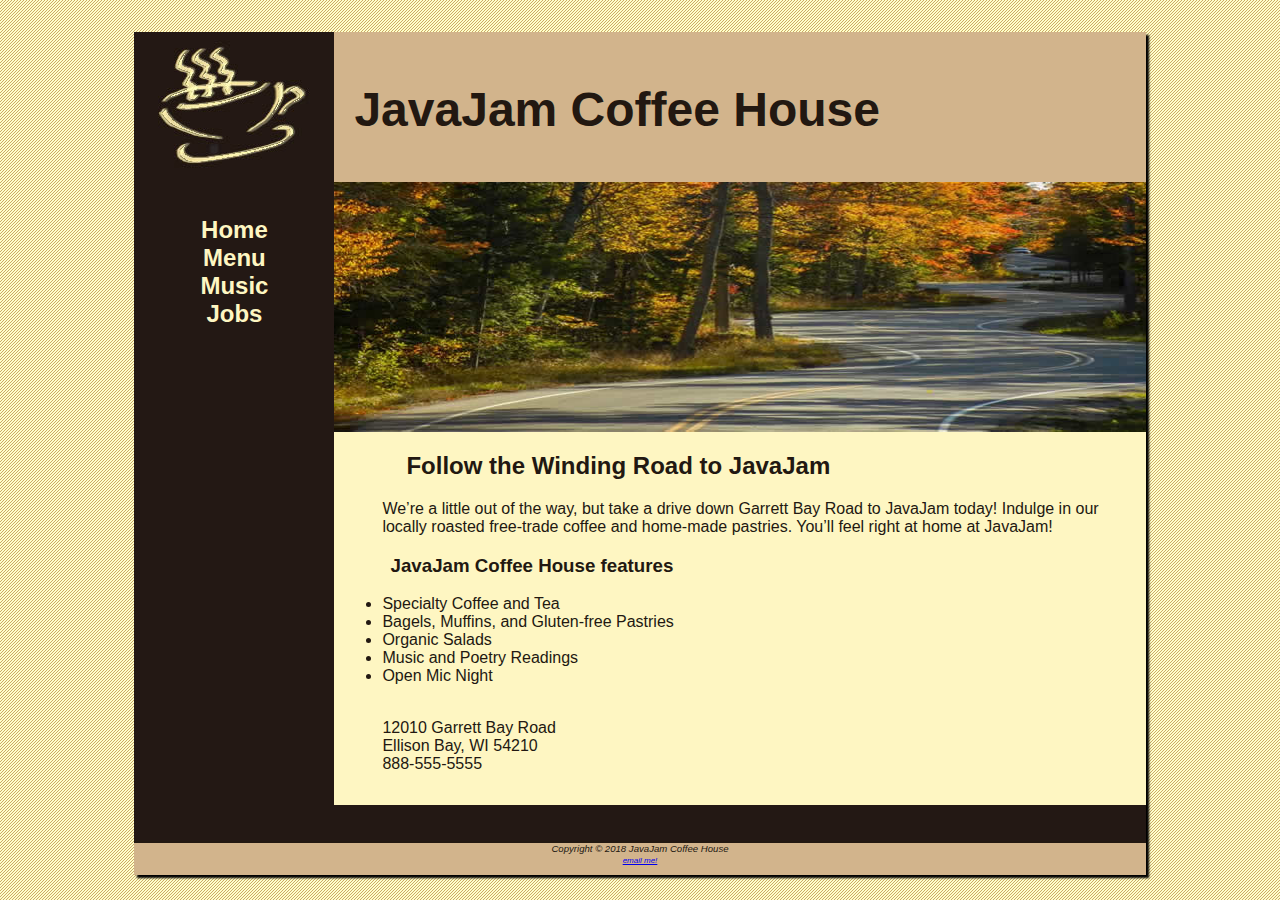
<file: Index.html>
<!DOCTYPE html>
<html>
    <head>
        <link rel="stylesheet" href="javajam.css">
        <title>JavaJam Coffee House</title>
    </head>
    <body >
        <div id="wrapper">
        <header>
            <h1>JavaJam Coffee House</h1>
        </header>
        <nav>
            <ul>
                <li><a href="Index.html">Home</a></li>
                <li><a href="menu.html">Menu</a></li>
                <li><a href="music.html">Music</a></li>
                <li><a href="jobs.html">Jobs</a></li>
            </ul>
        </nav>
        <main>
            <div id="heroroad"></div>
            <h2>Follow the Winding Road to JavaJam</h2>
            <p>We’re a little out of the way, but take a drive down Garrett Bay Road to JavaJam
                today! Indulge in our locally roasted free-trade coffee and home-made pastries.
                You’ll feel right at home at JavaJam!</p>            
                <h3>JavaJam Coffee House features</h3>
                <ul>
                    <li>Specialty Coffee and Tea</li>
                    <li>Bagels, Muffins, and Gluten-free Pastries</li>
                    <li>Organic Salads</li>
                    <li>Music and Poetry Readings</li>
                    <li>Open Mic Night</li>
                </ul>
            <div>
                <br>12010 Garrett Bay Road
                <br>Ellison Bay, WI 54210
                <br>888-555-5555
            </div>
        </main>
        <br><br>
        <footer>
            Copyright © 2018 JavaJam Coffee House
            <a href="mailto:jedidiahtyp-pp24@student.tarc.edu.my"><br><small><i>email me!</i></small></a>
        </footer>
    </div>
    </body>
</html>
</file>
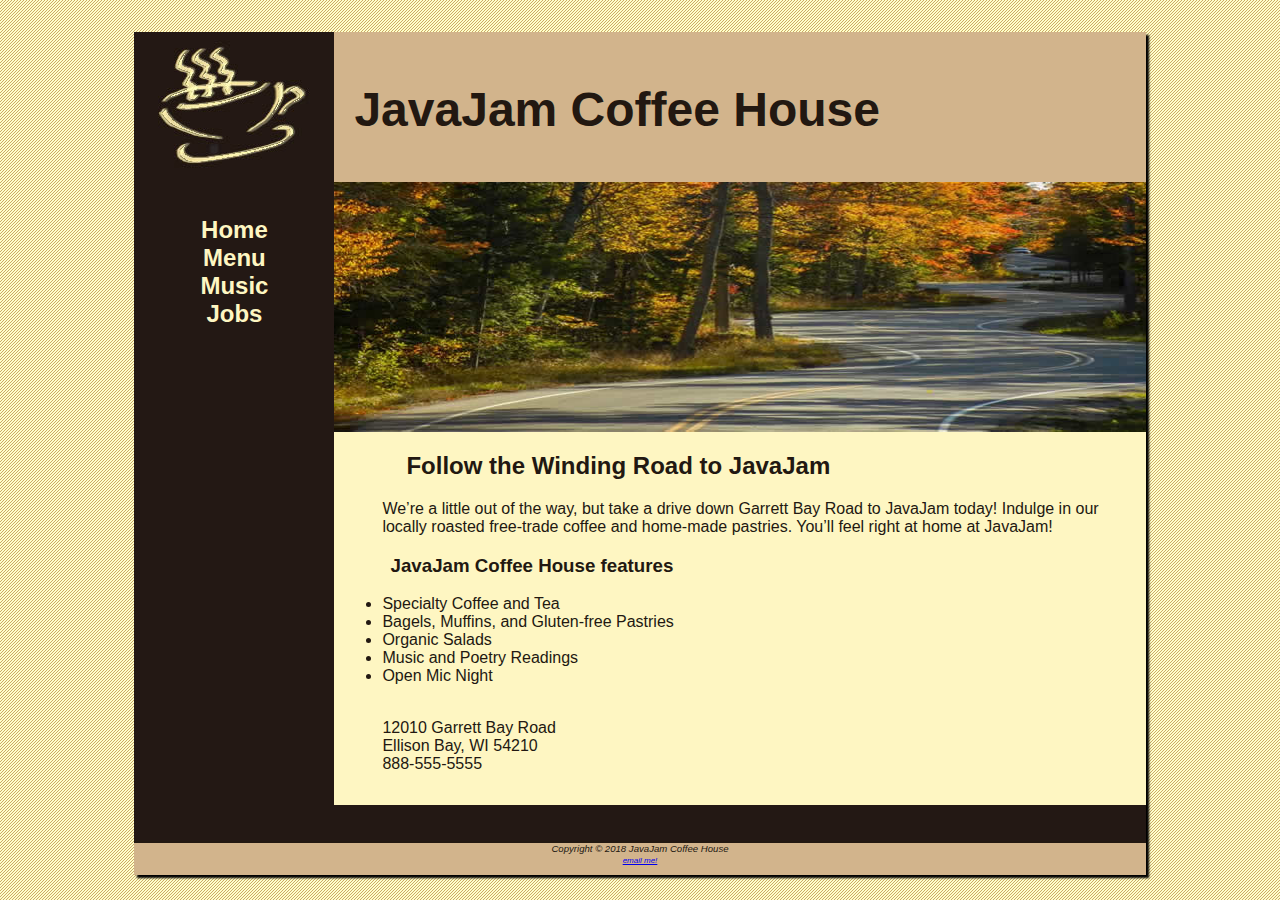
<file: index.html>
<!DOCTYPE html>
<html>
    <head>
        <link rel="stylesheet" href="javajam.css">
        <title>JavaJam Coffee House</title>
    </head>
    <body >
        <div id="wrapper">
        <header>
            <h1>JavaJam Coffee House</h1>
        </header>
        <nav>
            <ul>
                <li><a href="index.html">Home</a></li>
                <li><a href="menu.html">Menu</a></li>
                <li><a href="music.html">Music</a></li>
                <li><a href="jobs.html">Jobs</a></li>
            </ul>
        </nav>
        <main>
            <div id="heroroad"></div>
            <h2>Follow the Winding Road to JavaJam</h2>
            <p>We’re a little out of the way, but take a drive down Garrett Bay Road to JavaJam
                today! Indulge in our locally roasted free-trade coffee and home-made pastries.
                You’ll feel right at home at JavaJam!</p>            
                <h3>JavaJam Coffee House features</h3>
                <ul>
                    <li>Specialty Coffee and Tea</li>
                    <li>Bagels, Muffins, and Gluten-free Pastries</li>
                    <li>Organic Salads</li>
                    <li>Music and Poetry Readings</li>
                    <li>Open Mic Night</li>
                </ul>
            <div>
                <br>12010 Garrett Bay Road
                <br>Ellison Bay, WI 54210
                <br>888-555-5555
            </div>
        </main>
        <br><br>
        <footer>
            Copyright © 2018 JavaJam Coffee House
            <a href="mailto:jedidiahtyp-pp24@student.tarc.edu.my"><br><small><i>email me!</i></small></a>
        </footer>
    </div>
    </body>
</html>
</file>
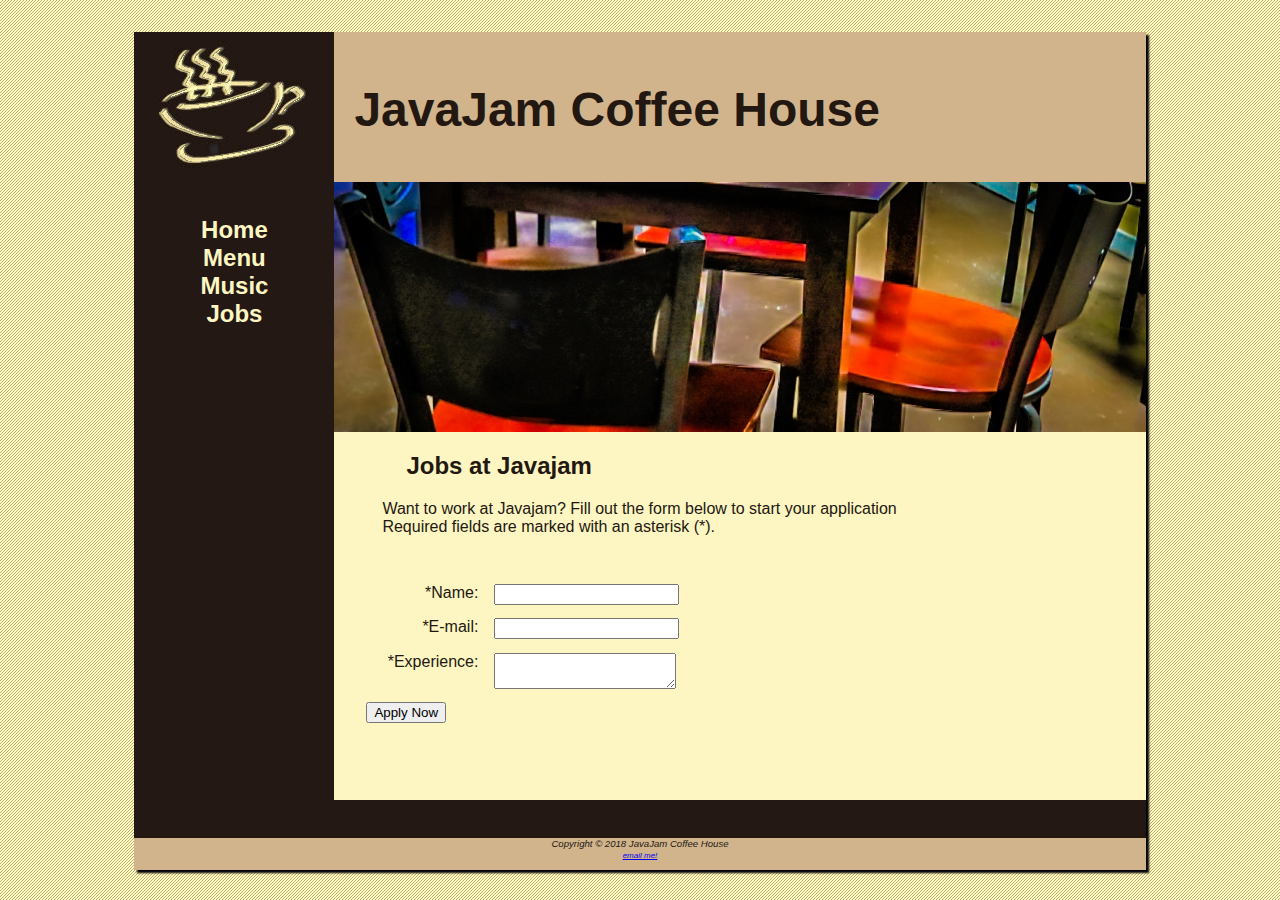
<file: jobs.html>
<!DOCTYPE html>
<html>
    <head>
        <link rel="stylesheet" href="javajam.css">
        <title>JavaJam Coffee House Menu</title>
    </head>
    <body>
        <div id="wrapper">
        <header>
            <h1>JavaJam Coffee House</h1>
        </header>
        <nav>
            <ul>
                <li><a href="index.html">Home</a></li>
                <li><a href="menu.html">Menu</a></li>
                <li><a href="music.html">Music</a></li>
                <li><a href="jobs.html">Jobs</a></li>
            </ul>
        </nav>
        <main>
            <div id="herojobs"></div>
            <h2>Jobs at Javajam</h2>
            <p>Want to work at Javajam? Fill out the form below to start your application
                <br>Required fields are marked with an asterisk (*).</p>
            <form action="http://webdevbasics.net/scripts/javajam8.php" method="post">
                <label for="myName">*Name:</label>
                <input type="text" name="myName" id="myName" required>
                <label for="myEmail">*E-mail:</label>
                <input type="email" name="myEmail" id="myEmail" required>
                <label for="myExperience">*Experience:</label>
                <textarea for="myExperience" name="myExperience" rows="2" cols="20" required></textarea>
                <input type="submit" value="Apply Now" id="mySubmit">
            </form>
        </main>
        <br><br>
        <footer>
            Copyright © 2018 JavaJam Coffee House
            <a href="mailto:jedidiahtyp-pp24@student.tarc.edu.my"><br><small><i>email me!</i></small></a>
        </footer>
    </div>
    </body>
</html>
</file>
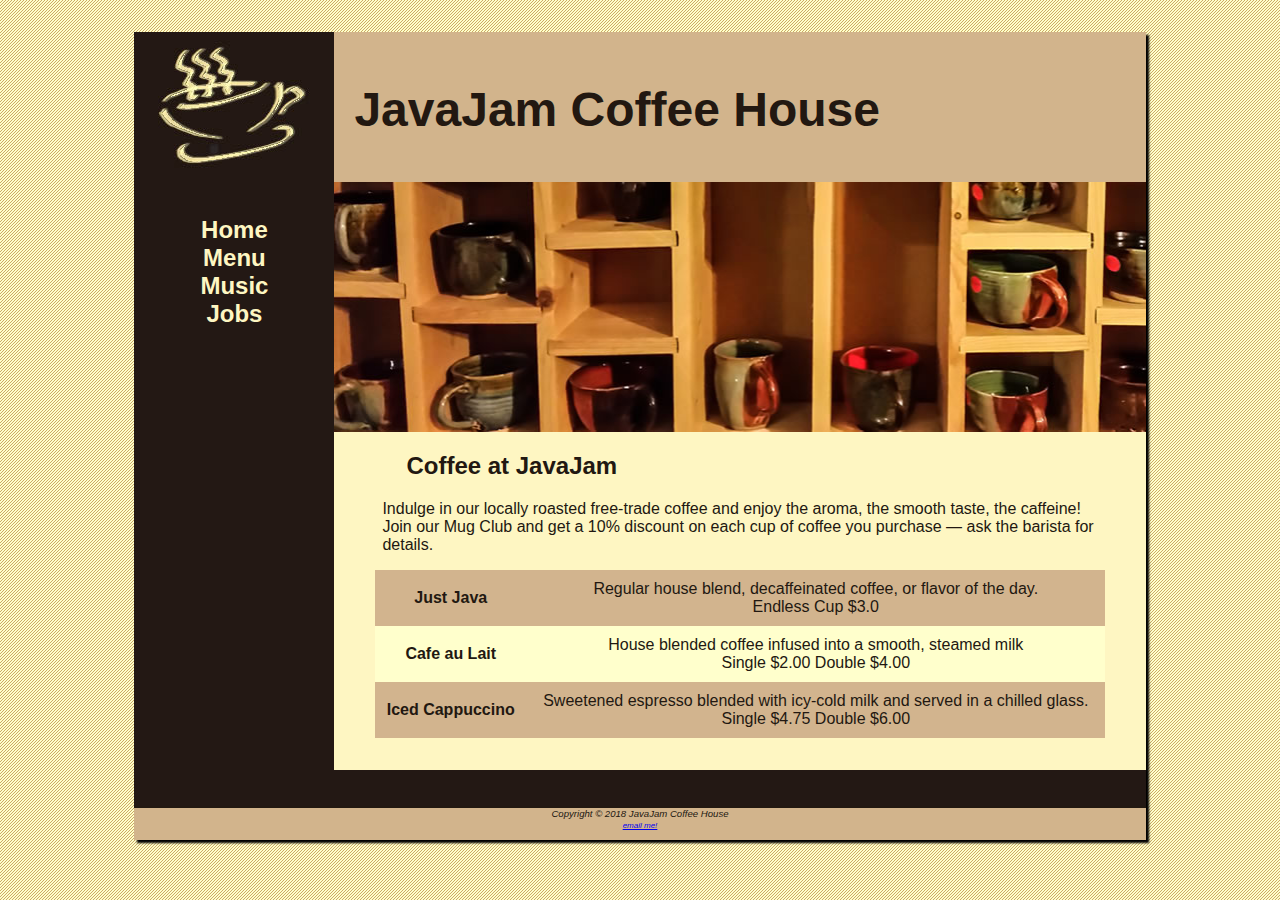
<file: menu.html>
<!DOCTYPE html>
<html>
    <head>
        <link rel="stylesheet" href="javajam.css">
        <title>JavaJam Coffee House Menu</title>
    </head>
    <body>
        <div id="wrapper">
        <header>
            <h1>JavaJam Coffee House</h1>
        </header>
        <nav>
            <ul>
                <li><a href="index.html">Home</a></li>
                <li><a href="menu.html">Menu</a></li>
                <li><a href="music.html">Music</a></li>
                <li><a href="jobs.html">Jobs</a></li>
            </ul>
        </nav>
        <main>
            <div id="heromugs"></div>
            <h2>Coffee at JavaJam</h2>
            <p>Indulge in our locally roasted free-trade coffee and enjoy the aroma, the smooth taste, the caffeine! Join our Mug Club and get a 10% discount on each cup of coffee you purchase — ask the barista for details.</p>
            <table>
                <tr>
                <th>Just Java</th>
                <td>Regular house blend, decaffeinated coffee, or flavor of the day.
                    <br>Endless Cup $3.0
                </td>
                </tr>
                <tr>
                    <th>Cafe au Lait</th>
                    <td>House blended coffee infused into a smooth, steamed milk
                        <br>Single $2.00 Double $4.00
                    </td>
                </tr>
                <tr>
                    <th>Iced Cappuccino</th>
                    <td>Sweetened espresso blended with icy-cold milk and served in a chilled glass.
                        <br>Single $4.75 Double $6.00
                    </td>
            </table>
        </main>
        <br><br>
        <footer>
            Copyright © 2018 JavaJam Coffee House
            <a href="mailto:jedidiahtyp-pp24@student.tarc.edu.my"><br><small><i>email me!</i></small></a>
        </footer>
    </div>
    </body>
</html>
</file>
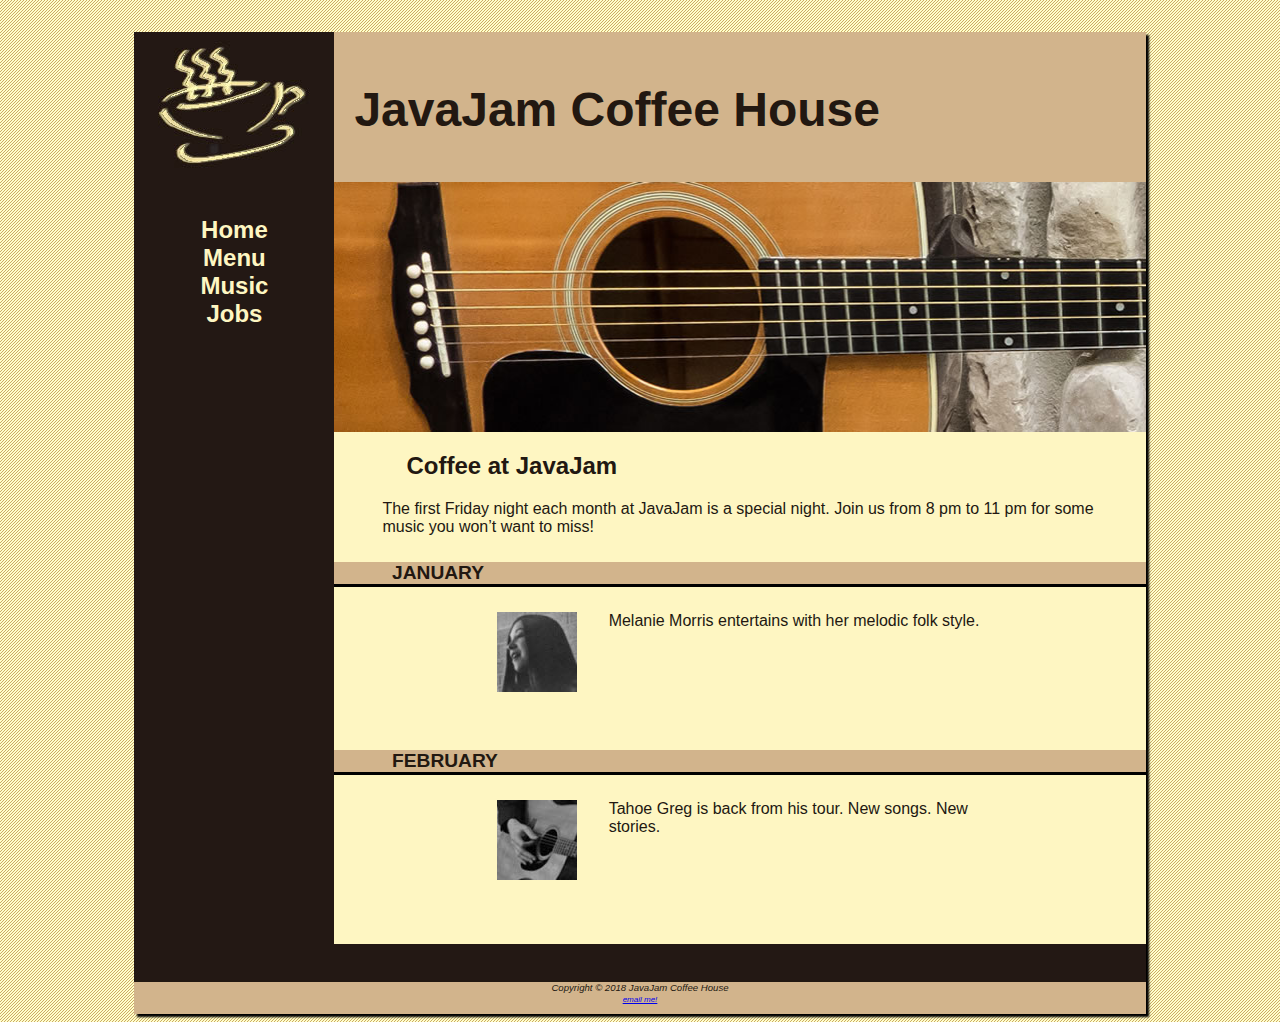
<file: music.html>
<!DOCTYPE html>
<html>
    <head>
        <link rel="stylesheet" href="javajam.css">
        <title>JavaJam Coffee House Menu</title>
    </head>
    <body>
    <div id="wrapper">
        <header>
            <h1>JavaJam Coffee House</h1>
        </header>
        <nav>
            <ul>
            <li><a href="index.html">Home</a></li>
            <li><a href="menu.html">Menu</a></li>
            <li><a href="music.html">Music</a></li>
            <li><a href="jobs.html">Jobs</a></li>
            </ul>
        </nav>
        <main>
            <div id="heroguitar"></div>
                <h2>Coffee at JavaJam</h2>
                <p>The first Friday night each month at JavaJam is a special night. Join us from 8
                pm to 11 pm for some music you won’t want to miss!</p>
                <h4>January</h4>
                <div class="details">
                    <a href="Javajam Data Files/melanie.jpg">
                    <img src="Javajam Data Files/melaniethumb.jpg" alt class="floatleft">
                    </a>
                    Melanie Morris
                    entertains with her melodic folk style.
                </div>
                <h4>February</h4>
                <div class="details">
                    <a href="Javajam Data Files/greg.jpg">
                        <img src="Javajam Data Files/gregthumb.jpg" alt class="floatleft">
                    </a>
                    Tahoe Greg is back from his tour. New songs. New stories.
                </div>
            
        </main>
        <br><br>
        <footer>
            Copyright © 2018 JavaJam Coffee House
            <a href="mailto:jedidiahtyp-pp24@student.tarc.edu.my"><br><small><i>email me!</i></small></a>
        </footer>
    </div>
    </body>
</html>
</file>
<file: javajam.css>
* { box-sizing: border-box; }
body {
    background-color: #FCEBB6;
    color: #221811;
    font-family: Verdana, Arial;
    background-image: url("Javajam Data Files/background.gif");
  
  }
  header, nav, main, footer { display: block; }
  #wrapper{
    width: 80%;
    margin-right:auto;
    margin-left:auto;
    background-color: #231814;
    min-width: 900px;
    max-width: 1280px;
    box-shadow: 3px 3px 2px black;
  }
  header{
    background-color: #D2B48C;
    height: 150px;
    background-image: url("Javajam Data Files/javajamlogo.jpg");
    background-repeat: no-repeat;
  }
  h1 {
    padding-top: 50px;
    padding-left: 220px;
    font-size: 3em;

  }
  .details a{
    text-decoration: none;
  }
  .details{
    padding-left: 20%;
    padding-right: 20%;
    overflow: auto;
  }
  table{
    width: 90%;
    border-spacing: 0;
    background-color: #FFFFCC;
    text-align: center; 
    margin-left:auto;
    margin-right:auto;
  }
  table td, table th{
    padding: 10px;
    
  }
  tr:nth-of-type(odd){
    background-color: #D2B48E;
  }
  nav{
    text-align: center;
    font-weight: bold;
    font-size: 1.5em;
    padding-top: 10px;
    float: left;
    width: 200px;
  }
  nav a{
    text-decoration: none;
  }
  nav a:link{
    color: #FEF6C2;
  }
  nav a:visited{
    color: #D2B48C;
  }
  nav ul{
    list-style-type: none;
    padding-left: 0;
  }
  nav a:hover{
    color: #CC9933;
  }
  footer{
    background-color: #D2B48C;
    font-size: .60em;
    text-align: center;
    font-style: italic;
    padding-bottom: 10px;
    border-top: 2px solid #221811;
  }
  h4{
    background-color: #D2B48C;
    font-size: 1.2em;
    padding-left: .5em;
    text-transform: uppercase;
    border-bottom: 3px solid black;
    padding-bottom: 0;
    clear: left;
  }
  .floatleft{
    float: left;
    padding-right: 2em;
    padding-bottom: 2em;
  }
  main{
    padding-left: 0;
    padding-right: 0;
    padding-bottom: 2em;
    margin-left: 200px;
    padding-top: 0;
    background-color: #FEF6C2;
    display: block;
  }
  #heroroad{
    background-image: url("Javajam Data Files/heroroad.jpg");
    background-size: cover;
    height: 250px;
  }
  #heromugs{
    background-image: url("Javajam Data Files/heromugs.jpg");
    background-size: cover;
    height: 250px;
  }
  #heroguitar{
    background-image: url("Javajam Data Files/heroguitar.jpg");
    background-size: cover;
    height: 250px;
  }
  main h2, main h3, main h4, main p, main div, main ul, main dl{
    padding-left: 3em;
    padding-right: 2em;
  }
  form{
    padding:2em;
  }
  label{
    float: left;
    display:block;
    text-align: right;
    width: 8em;
    padding-right: 1em;
  }
  input,textarea{
    display: block;
    margin-bottom: 1em;
  }
  #herojobs{
    height: 250px;
    background-image: url("Javajam Data Files/herojobs.jpg");
    background-size: 100% 100%;
  }
</file>
